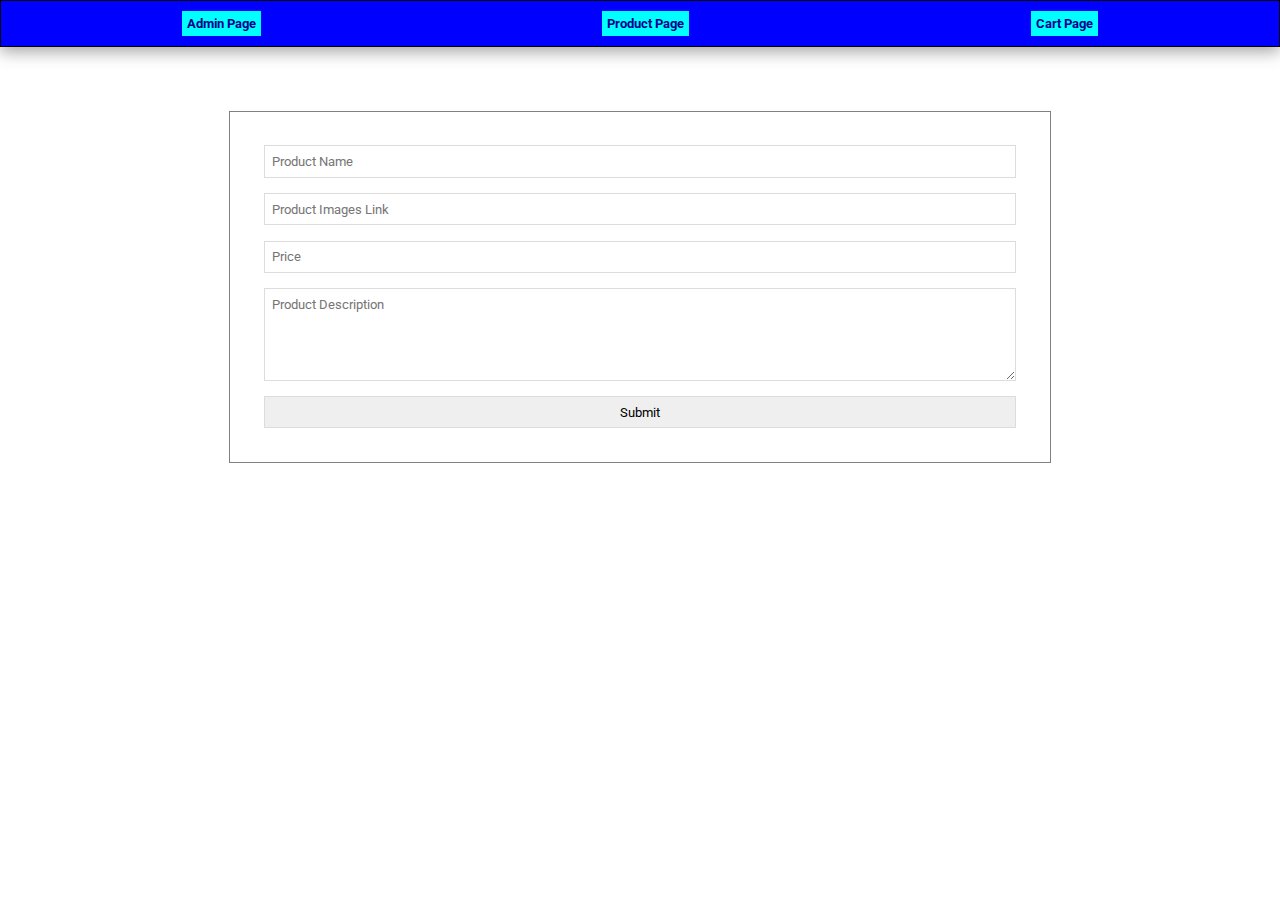
<file: unit4project/index.html>
<!DOCTYPE html>
<html lang="en">
<head>
    <meta charset="UTF-8">
    <meta name="viewport" content="width=device-width, initial-scale=1.0">
    <title>Document</title>
    <link rel="preconnect" href="https://fonts.googleapis.com">
    <link rel="preconnect" href="https://fonts.gstatic.com" crossorigin>
    <link href="https://fonts.googleapis.com/css2?family=Roboto:ital,wght@1,300&display=swap" rel="stylesheet">
    
    <link rel="stylesheet" href="./style/index.css">

</head>
<body>
    
    <div class="navbar">
        <button id="adminBtn">Admin Page</button>
        <button id="productBtn">Product Page</button>
        <button id="cartBtn"> Cart Page</button>
    </div>


    <div id="formDiv">
        <form>
            <input id="name" type="text" placeholder="Product Name">
            <input id="imgSrc"  placeholder="Product Images Link">
            <input id="price" type="number" placeholder="Price">
            <textarea id="desc" name="Description" placeholder="Product Description" rows="5" cols="20"></textarea> 
            <input type="submit">
        </form>
    </div>
</body>
</html>

<script src="./script/index.js">

    
</script>
</file>
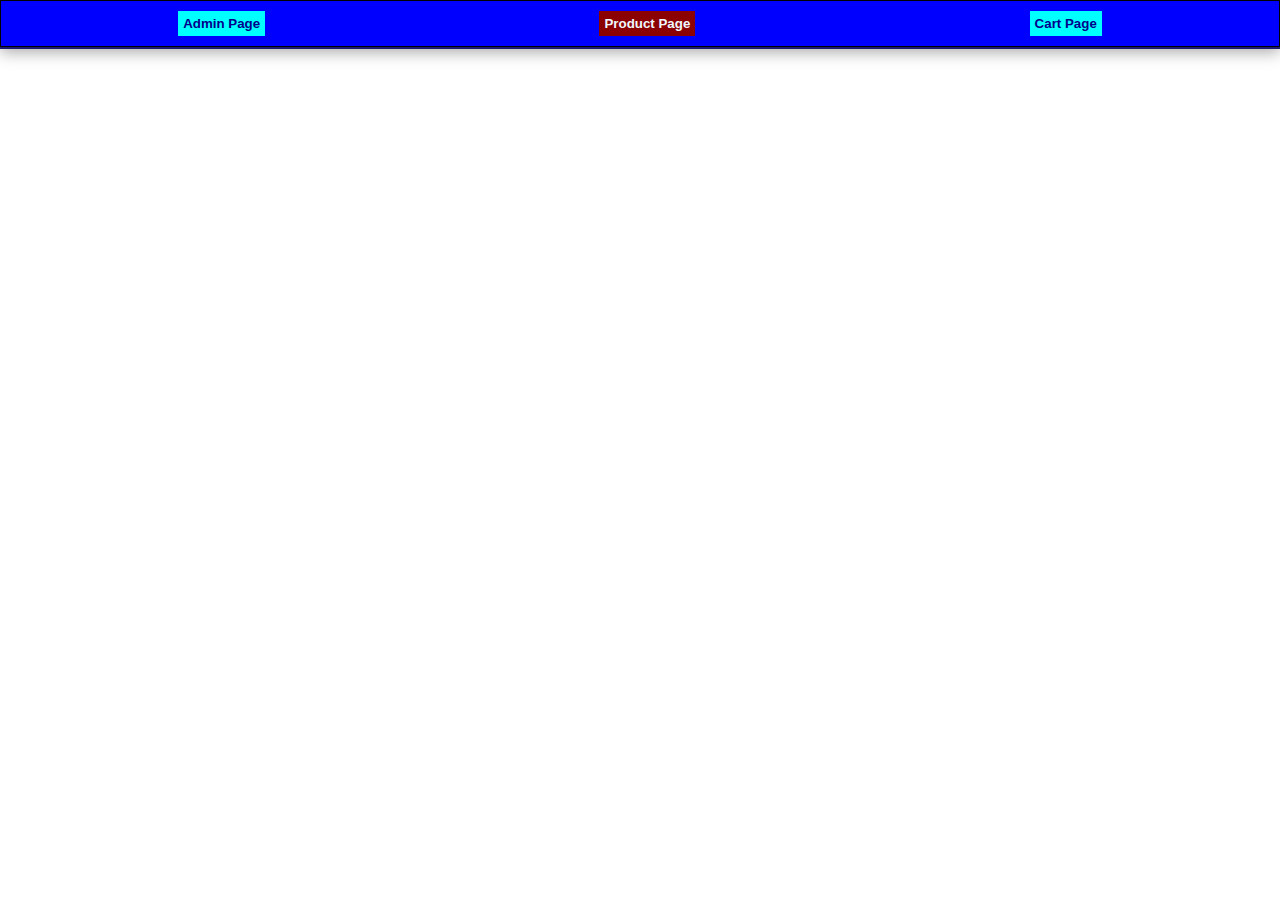
<file: unit4project/product.html>
<!DOCTYPE html>
<html lang="en">
<head>
    <meta charset="UTF-8">
    <meta name="viewport" content="width=device-width, initial-scale=1.0">
    <title>Product</title>

    <link rel="stylesheet" href="./style/product.css">
</head>
<body onload="updateDom()">
    <div class="navbar">
        <button id="adminBtn">Admin Page</button>
        <button id="productBtn">Product Page</button>
        <button id="cartBtn"> Cart Page</button>
    </div>

    <div id="productDiv">

        


    </div>


</body>
</html>
<script src="./script/product.js">

</script>
</file>
<file: unit4project/style/index.css>
*{
    font-family: 'Roboto', sans-serif;
}
.navbar{

    display:flex;
    justify-content: space-around;
    border: 1px solid black;
    padding: 10px;
    box-shadow: rgba(0, 0, 0, 0.35) 0px 5px 15px;
    background-color: blue;
}
.navbar>button{

    border: none;
    background-color: aqua;
    padding: 5px;
    font-weight: bolder;
    color: darkblue
}
body{
    padding:0;
    margin: 0;
}
form{

    display: flex;
    flex-direction: column;
    
}

#formDiv{

    width: 60%;
    margin: auto;
    margin-top: 5%;
    border: 1px solid grey;
    padding: 2%;
}
#formDiv input, textarea{

    border: 1px solid gainsboro;
    padding: 1% 1%;
    margin: 1% 1%;
}
</file>
<file: unit4project/style/product.css>
*{
    font-family: 'Roboto', sans-serif;
}
.navbar{

    display:flex;
    justify-content: space-around;
    border: 1px solid black;
    padding: 10px;
    box-shadow: rgba(0, 0, 0, 0.35) 0px 5px 15px;
    background-color: blue;
}
.navbar>button{

    border: none;
    background-color: aqua;
    padding: 5px;
    font-weight: bolder;
    color: darkblue
}
body{
    padding:0;
    margin: 0;
}
.navbar> button:nth-child(2){

    background-color: darkred;
    color: aliceblue;
}

#productDiv{

    display: grid;
    grid-template-columns: repeat(3,1fr);
    gap: 25px;
    margin: auto;
    border: 1px solid midnightblue;
}

#productDiv>div>img{

    width: 100%;
    /* height: 100%; */ 
    border: 1px solid black;
    padding: 10px;
    margin: auto;
    padding: auto;
}
</file>
